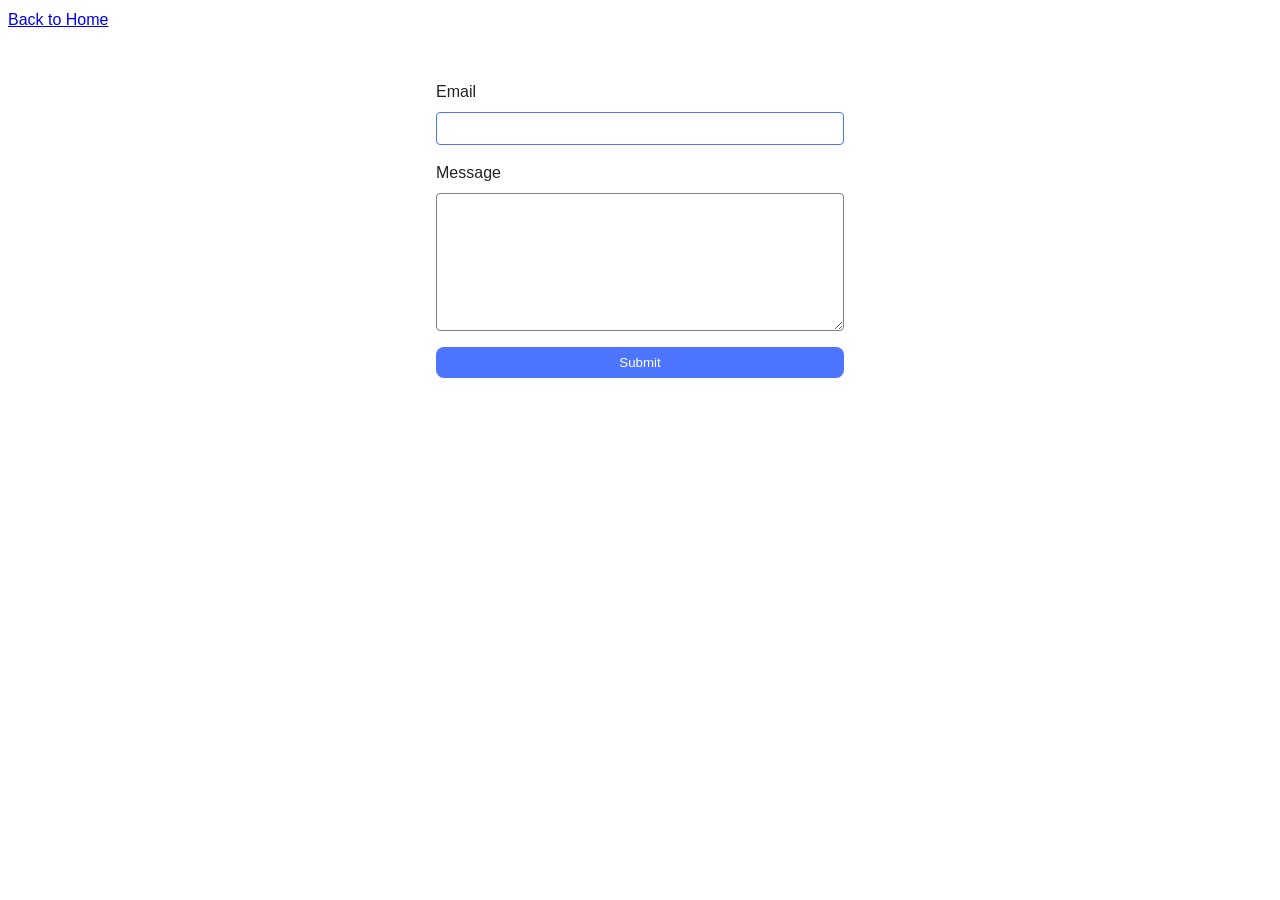
<file: src/2-form.html>
<!doctype html>
<html lang="en">
  <head>
    <meta charset="UTF-8" />
    <meta name="viewport" content="width=device-width, initial-scale=1.0" />
    <title>Feedback Form</title>
    <link rel="stylesheet" href="./css/styles.css" />
  </head>
  <body>
    <header>
      <nav>
        <a href="./index.html">Back to Home</a>
      </nav>
    </header>
    <main>
      <form class="feedback-form" autocomplete="off">
        <label>
          Email
          <input type="email" name="email" autofocus />
        </label>
        <label>
          Message
          <textarea name="message" rows="8"></textarea>
        </label>
        <button type="submit">Submit</button>
      </form>
    </main>

    <script type="module" src="./js/2-form.js"></script>
  </body>
</html>
</file>
<file: src/css/styles.css>
:root {
  font-family: Inter, Avenir, Helvetica, Arial, sans-serif;
  font-size: 16px;
  line-height: 24px;
  font-weight: 400;

  color: #242424;
  background-color: rgba(255, 255, 255, 0.87);

  font-synthesis: none;
  text-rendering: optimizeLegibility;
  -webkit-font-smoothing: antialiased;
  -moz-osx-font-smoothing: grayscale;
  -webkit-text-size-adjust: 100%;
}

ul {
  list-style: none;
  padding: 0;
  margin: 0;
}

.gallery {
  display: flex;
  flex-wrap: wrap;
  gap: 24px;
  justify-content: center;
  padding: 24px;
}

.gallery-item {
  width: calc((100% - 48px) / 3);
}

.gallery-link {
  display: block;
  text-decoration: none;
  height: 100%;
}

.gallery-image {
  width: 100%;
  height: 200px;
  object-fit: cover;
  display: block;
  transition: transform 250ms cubic-bezier(0.4, 0, 0.2, 1);
}

.gallery-image:hover {
  transform: scale(1.03);
}

/* Form Styles */
.feedback-form {
  display: flex;
  flex-direction: column;
  gap: 16px;
  max-width: 408px;
  margin: 24px auto;
  padding: 24px;
  border-radius: 4px;
  background-color: #fff;
}

.feedback-form label {
  display: flex;
  flex-direction: column;
  gap: 8px;
  font-size: 16px;
  line-height: 1.5;
}

.feedback-form input,
.feedback-form textarea {
  padding: 8px 16px;
  border: 1px solid #808080;
  border-radius: 4px;
  outline: transparent;
  transition: border-color 250ms cubic-bezier(0.4, 0, 0.2, 1);
}

.feedback-form input:hover,
.feedback-form textarea:hover {
  border-color: #000;
}

.feedback-form input:focus,
.feedback-form textarea:focus {
  border-color: #4e75ff;
}

.feedback-form button {
  padding: 8px 16px;
  background-color: #4e75ff;
  color: #fff;
  border: none;
  border-radius: 8px;
  font-weight: 500;
  cursor: pointer;
  transition: background-color 250ms cubic-bezier(0.4, 0, 0.2, 1);
}

.feedback-form button:hover {
  background-color: #6c8cff;
}
</file>
